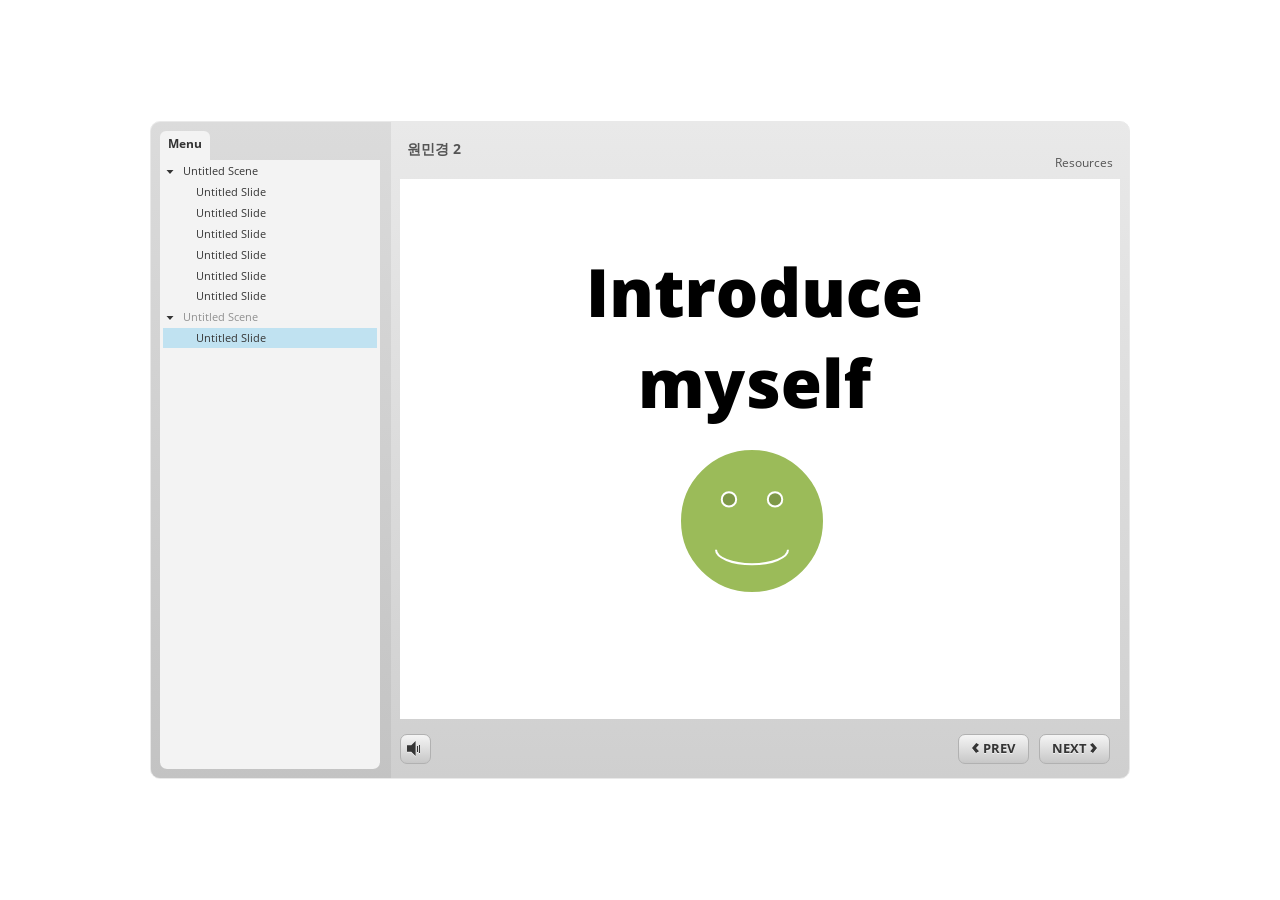
<file: index.html>
<!DOCTYPE HTML>
<html style="height: 100%;" lang="en-US">
<head>
    
    <meta http-equiv="Content-Type" content="text/html;charset=utf-8">
    <!-- Created using Storyline 3 - http://www.articulate.com  -->
    <!-- version: 3.11.23355.0 -->

    <title>&#50896;&#48124;&#44221; 2</title>
    <style>
        body {
            background: #ffffff;
            overflow: hidden;
        }

        html, body, table {
            height: 100%;
            width: 100%;
            margin: 0;
            padding: 0;
            border: 0;
        }

        table td {
            vertical-align: middle;
            text-align: center;
        }

        #nosupport {
            background: #f5f5f5;
            margin: 50px 65px;
            border: 1px solid #d5d5d5;
            width: calc(100% - 130px);
            height: calc(100% - 100px);
        }

        p {
            font-family: 'Helvetica Neue', Helvetica, Arial, Verdana, sans-serif;
            font-size: 12pt;
            color: #303030;
        }

        a {
            color: #2D9DDA;
            text-decoration: none !important;
        }

    </style>
    <script>
        var html5Supported = true;

    </script>
    <!--[if lte IE 9]><script>html5Supported = false;</script><![endif]-->

    <script type="text/javascript">

        function routePlayer() {

            var settings = {
                lmsEnabled: false,
                tincanEnabled: false,
                aoEnabled: false,
                runtimeOrder: [{"type":"html5","url":"story_html5.html"},{"type":"flash","url":"story_flash.html"}],
                warnOnCommitFail: false
            };

            var PARAM_WARN_ON_COMMIT = {name: 'warncommit', value: 1},
                    PARAM_LMS = {name: 'lms', value: 1},
                    PARAM_TINCAN = {name: 'tincan', value: true},
                    PARAM_AO = {name: 'aosupport', value: true};

            var detection = {
                agent: navigator.userAgent,

                flashEnabled: function() {
                    var description, version, flashAX,
                            plugin = navigator.plugins["Shockwave Flash"];

                    if (plugin != null) {
                        description = plugin.description.split(" ");
                        version = Number(description[description.length - 2]);

                        return (version >= 10) || isNaN(version);
                    } else {
                        try {
                            flashAX = new ActiveXObject("ShockwaveFlash.ShockwaveFlash.10");
                            return (flashAX != null);
                        } catch (e) {
                        }
                    }

                    return false;
                },
				
                isFlashWaiting: function() {
                    var html = '',
                    divFlash = document.getElementById('flashCheck'),
                    player;

                    html += '<object width="100px" height="100px" id="player" type="application/x-shockwave-flash">';
                    html += '<param name="name" value="player" />';
                    html += '<param name="wmode" value="opaque" />';
                    html += '<param name="allowScriptAccess" value="always" />';
                    html += '</object>';

                    divFlash.innerHTML = html;
                    player = document.getElementById('player');

                    return player != null && player.getBoundingClientRect().width > 0;
                },

                html5Enabled: function() {
                    return html5Supported;
                },

                ampEnabled: function() {
                    return ((this.isIOS() && this.isIPad()) || this.isAndroid());
                },

                isIOS: function() {
                    return (this.agent.indexOf("AppleWebKit/") > -1 && this.agent.indexOf("Mobile/") > -1)
                },

                isAndroid: function() {
                    return (this.agent.indexOf("Android") > -1);
                },

                isIPad: function() {
                    return (this.agent.indexOf("iPad") > -1);
                },

                isEdge: function() {
                    var hasGlCapability = (function() {
                        var canv = document.createElement('canvas'),
                            gl = canv.getContext('webgl') || canv.getContext('experimental-webgl');
                        canv = null;
                        return gl != null;
                    }());
                    return window.MSBlobBuilder != null && window.msCrypto == null && hasGlCapability;
                }
            };

            var router = {

                init: function() {
                    var i, url, launchInfo,
                        redirected = false,
                        order = settings.runtimeOrder,
                        launchMap = {
                            flash: {
                                isEnabled: 'flashEnabled',
                                getParams: 'getFlashParams',
                                delim: '?'
                            },
                            html5: {
                                isEnabled: 'html5Enabled',
                                getParams: 'getHtml5Params',
                                delim: '?'
                            },
                            amp: {
                                isEnabled: 'ampEnabled',
                                getParams: 'getAmpParams',
                                delim: '#'
                            }
                        };

                    if (document.location.search.toLowerCase().indexOf('forceflash') != -1) {
                        this.moveFlashToStartOfOrder(order);
                    }

                    for (i = 0; i < order.length; i++) {
                        launchInfo = launchMap[order[i].type];
                        url = order[i].url;

                        if (detection[launchInfo.isEnabled]()) {
                            this.redirect(url, this[launchInfo.getParams](), launchInfo.delim);
                            redirected = true;
                            break;
                        }
                    }

                    if (!redirected) {
                        if (
                            detection.isEdge() &&
                            order[0].type === 'flash' &&
                            detection.isFlashWaiting()
                        ) {
                            launchInfo = launchMap[order[0].type];
                            url = order[0].url;
                            this.redirect(url, this[launchInfo.getParams](), launchInfo.delim);
                        } else {
                            document.getElementById('nosupport').style.visibility = 'visible';
                        }
                    }
                },

                moveFlashToStartOfOrder: function (order) {
                    var i,
                        flashIndex = -1;
                    for (i = 0; i < order.length; i++) {
                        if (order[i].type == "flash") {
                            flashIndex = i;
                            break;
                        }
                    }
                    if (flashIndex != -1) {
                        order.splice(0, 0, order.splice(flashIndex, 1)[0]);
                    }
                },

                getQueryString: function (params) {
                    params = params || [];
                    var i,
                            queryString = document.location.search.substr(1),
                            paramArr = queryString.length > 0 ? queryString.split('&') : [];

                    for (i = 0; i < params.length; i++) {
                        paramArr.push([params[i].name, params[i].value].join('='));
                    }

                    return paramArr.join('&');
                },

                formatUrl: function (url, params, delim) {
                    delim = delim || '?';

                    var queryString = this.getQueryString(params);

                    if (queryString != null && queryString.length > 0) {
                        return [url, queryString].join(delim);
                    }

                    return url;
                },

                redirect: function (url, params, delim) {
                    window.location.replace(this.formatUrl(url, params, delim));
                },

                getFlashParams: function () {
                    return [];
                },

                getHtml5Params: function () {
                    var params = [];
                    if (settings.tincanEnabled) {
                        params.push(PARAM_TINCAN);
                    } else if (settings.lmsEnabled) {
                        params.push(PARAM_LMS);
                        if (settings.warnOnCommitFail) {
                            params.push(PARAM_WARN_ON_COMMIT);
                        }
                    }

                    return params;
                },

                getAmpParams: function () {
                    var tincanProto = settings.aoEnabled || settings.tincanEnabled,
                            params = [];
                    // build AMP params
                    if (tincanProto) {
                        params.push(PARAM_TINCAN);
                        if (settings.aoEnabled) {
                            params.push(PARAM_AO);
                        }
                    }
                    return params;
                }
            };

            router.init();
        };

    </script>
</head>
<body onload="routePlayer()" style="height: 100%;">
<div id="nosupport" style="visibility: hidden;">
    <table>
        <tr>
            <td>
                <p>
                    <svg xmlns="http://www.w3.org/2000/svg" width="90.2" height="74.9" viewBox="0 0 90 75" version="1.1">
                        <g transform="scale(.1)">
                            <path d="m409 7c54-25 106 20 130 66 106 170 213 340 320 510 17 28 32 63 19 96-14 36-55 51-91 51-224 1-448 0-672 0-35 1-76-3-100-33-26-32-15-77 5-108 107-173 216-344 324-517 16-26 35-53 65-65z"
                                  fill="#4c4c4c"></path>
                            <path d="m419 57c26-20 55 4 68 27 109 174 218 348 328 522 9 17 23 35 17 55-11 20-36 18-55 19-224 0-447 0-670 0-20-1-46 1-57-19-5-18 6-34 14-48 109-174 218-348 327-522 9-12 17-25 28-34z"
                                  fill="#f5f5f5"></path>
                            <path d="m429 179c25-12 58 8 56 35-1 81-5 161-10 242 2 32-49 39-57 9-7-73-6-146-11-219-1-24-4-56 22-67zM430 539 430 539 430 539c45-24 80 53 32 72-45 24-80-53-32-72z"
                                  fill="#4c4c4c"></path>
                        </g>
                    </svg>
                </p>
                <p>This course cannot be played.</p>
                <p><a href="https://ipc.articulate.com/slw/3/en/cannotplay/">Learn More</a></p>

            </td>
        </tr>
    </table>
</div>
<div id="flashCheck" style="visibility: hidden" >
</div>
</body>
</html>
</file>
